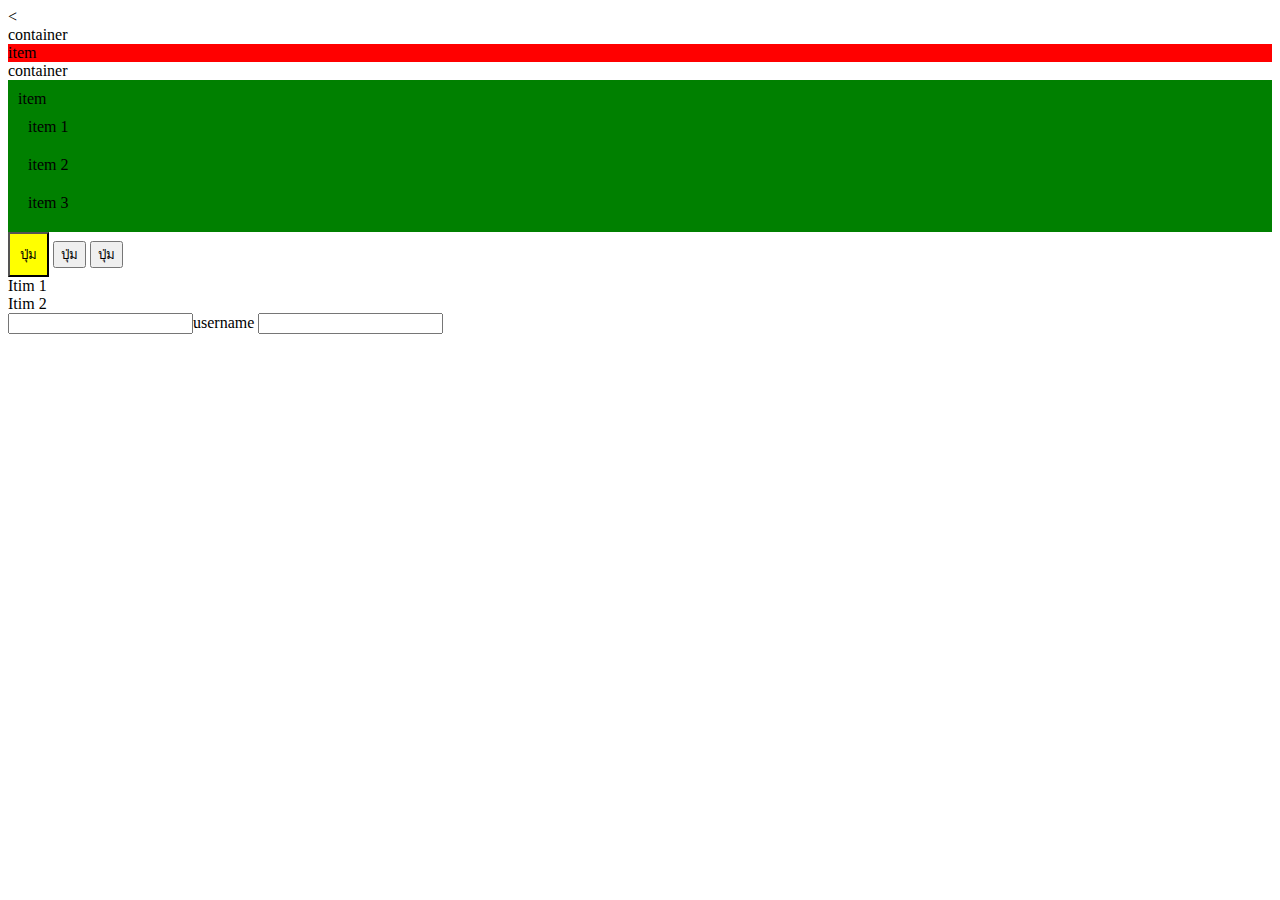
<file: index2.html>
<<!DOCTYPE html>
<html lang="en">
<head>

    <meta charset="UTF-8">
    <meta name="viewport" content="width=device-width, initial-scale=1.0">
    <title>Document</title>
    <style>
        .container .item {
            background-color: red;
        }
        .footer-container .item {
            background-color: green;
            padding: 10px;
        }
        .button{
            background-color: yellow;
            padding: 10px;
        }
        .button.active{
            background-color: orange;
            padding: 10px;
        }
        .button.danger{
            background-color: pink;
            padding: 10px;
        }
        .item1+.item2{
            background-color: blueviolet;
        }
        .input[type="text"]{
            background-color: yellow;
            border: 1px;
            height: 30px;
            margin: 2px;
        }
    </style>
</head>
<body>

    <div class="container">
        container
        <div class="item">
            item
        </div>
    </div>

   
    <div class="footer-container">
        container
        <div class="item">
            item
            <div class="item">
                item 1
            </div>
            <div class="item">
                item 2
            </div>
            <div class="item">
                item 3
            </div>
        </div>

    </div>
    <button class="button">ปุ่ม</button>
    <button class="button-active">ปุ่ม</button>
    <button class="button-danger">ปุ่ม</button>

    <div class="item">Itim 1</div>
    <div class="item">Itim 2</div>

    <input type="text" name="">username
    <input type="text" name="">
</body>
</html>
</file>
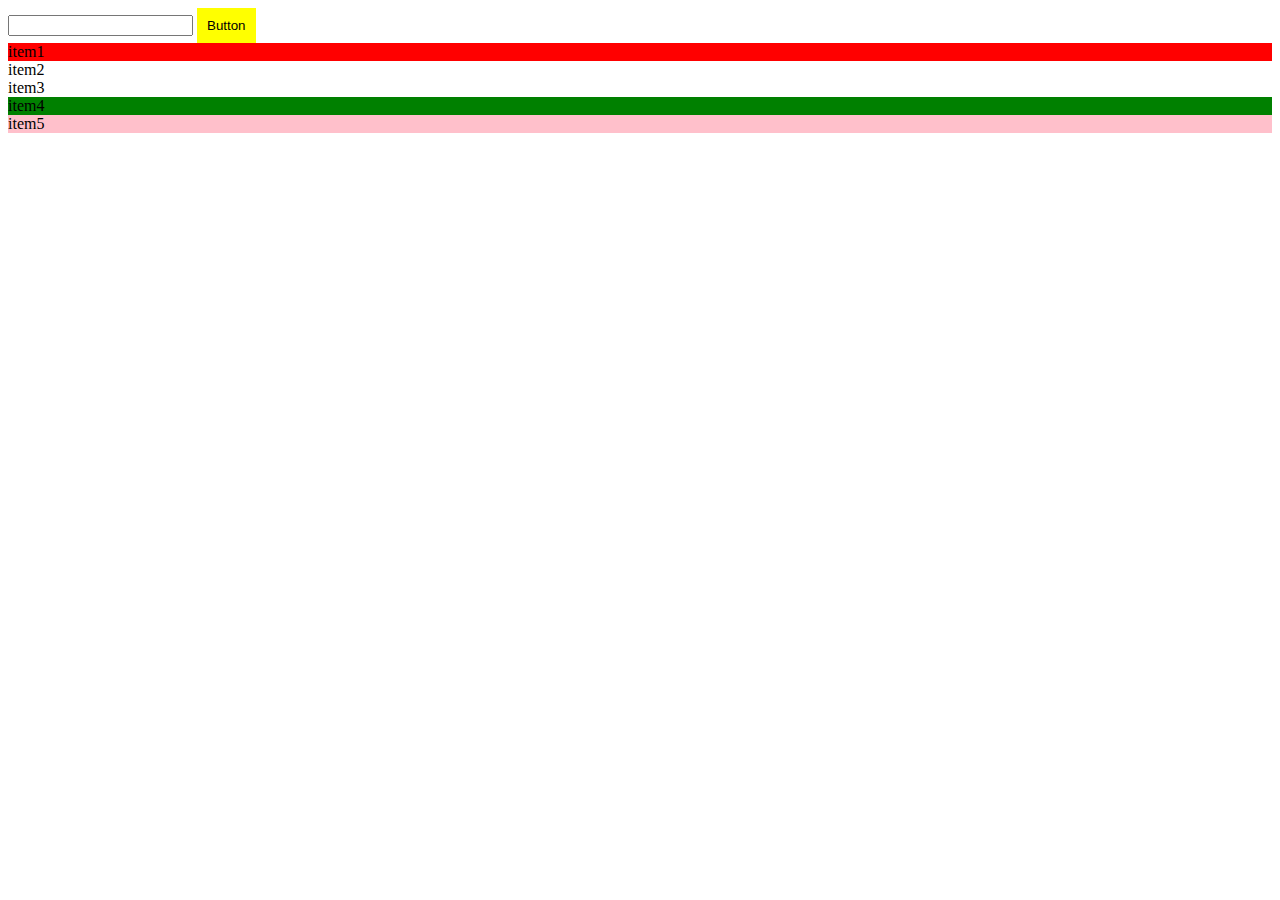
<file: index3.html>
<!DOCTYPE html>
<html lang="en">
<head>
    <meta charset="UTF-8">
    <meta name="viewport" content="width=device-width, initial-scale=1.0">
    <title>Document</title>
    <style>
        .button {
            background-color: yellow;
            padding: 10px;
            border: 0;
        }
        .button:hover {
            background-color: orange;
        }
        .button:active {
            background-color: red;
        }
        .button:focus {
            background-color: green;
        }
        input:focus {
            background-color: blue;
        }
        .container .item:first-child {
            background-color: red;
        }
        .container .item:nth-child(4) {
            background-color: green;
        }
        .container .item:last-child {
            background-color: pink;
        }
    </style>
</head>
<body>

    <input type="text">
    <button class="button">Button</button>

    <div class="container">
        <div class="item">item1</div>
        <div class="item">item2</div>
        <div class="item">item3</div>
        <div class="item">item4</div>
        <div class="item">item5</div>
    </div>
</body>
</html>
</file>
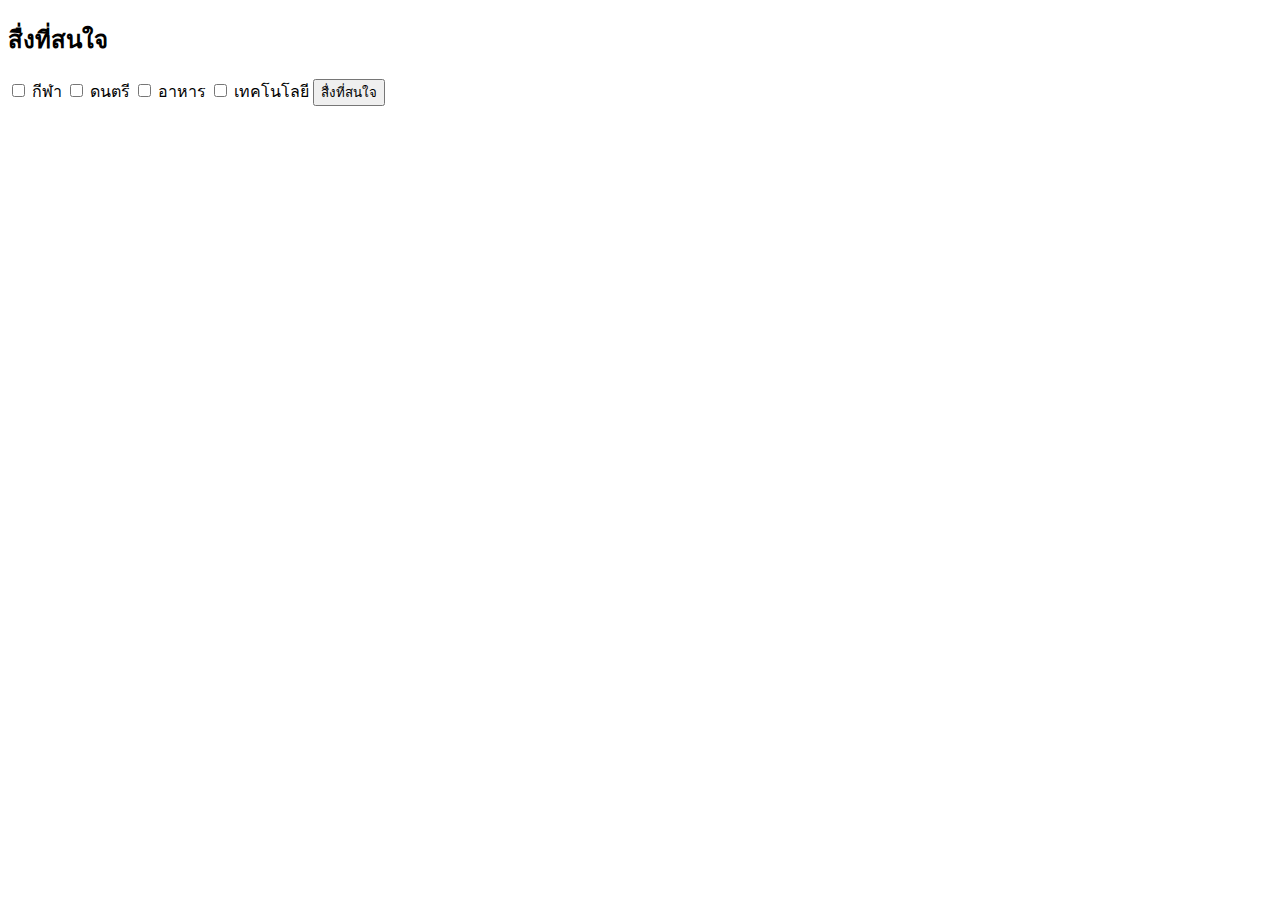
<file: teatjs.html>
<!DOCTYPE html>
<html lang="en">
<head>
    <meta charset="UTF-8">
    <meta name="viewport" content="width=device-width, initial-scale=1.0">
    <title>Document</title>
</head>
<body>
    <div>
        <h2>สื่งที่สนใจ</h2>
        <div id="content"></div>
    </div>

    <input type="checkbox" name="interest" value="กีฬา"> กีฬา
    <input type="checkbox" name="interest" value="ดนตรี"> ดนตรี
    <input type="checkbox" name="interest" value="อาหาร"> อาหาร
    <input type="checkbox" name="interest" value="เทคโนโลยี"> เทคโนโลยี
    <button onclick="sunmitInterest()">สื่งที่สนใจ</button>
    <script>
        function sunmitInterest() {
            // เลือกไปยัง checkbox ทั้งหมด
            let interestDom = document.querySelectorAll('input[name="interest"]');
            let contentHTML = '<ul>';
            // เอาค่าออกมาเฉพาะที่เลือก
            for (let i = 0; i < interestDom.length; i++) {
                if (interestDom[i].checked) {
                    contentHTML += '<li>' + interestDom[i].value + '</li>';
            }
        }
            // วนค่าตัวที่เลือกใส่ html กลับเข้าไป
            contentHTML += '</ul>';
            
            // เอาค่าที่เลือกไปแสดง
            let contentDom = document.getElementById('content');
            contentDom.innerHTML = contentHTML;
        
    }
    </script>
</body>
</html>
</file>
